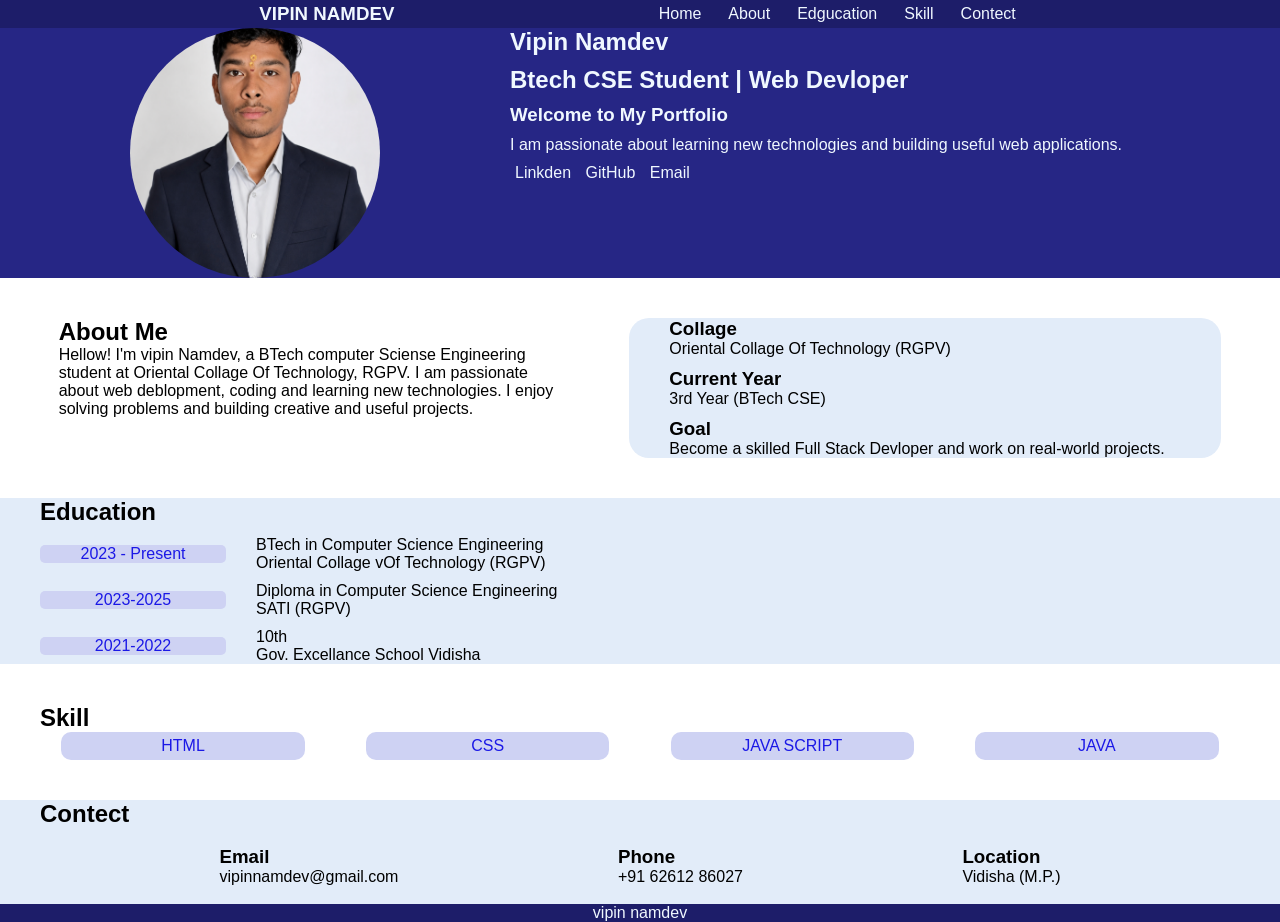
<file: index.html>
<!DOCTYPE html>
<html lang="en">

<head>
    <meta charset="UTF-8">
    <meta name="viewport" content="width=device-width, initial-scale=1.0">
    <title>Document</title>
    <link rel="styleSheet" href="style.css">

</head>

<body>
    <div class="container">


        <header>
            <h3>VIPIN NAMDEV</h3>
            <div class="nav">
                <a href="#home"> Home</a>
                <a href="#about"> About</a>
                <a href="#edgucation"> Edgucation</a>
                <a href="#skill"> Skill</a>
                <a href="#contect"> Contect</a>

            </div>
        </header>

        <section>
            <div class="home" id="home">
                <div class="profile">
                    <img src="myphoto.jpg.png">                </div>
                <div class="detail">
                    <h1>Vipin Namdev</h1>
                    <h2>Btech CSE Student | Web Devloper </h2>
                    <h3>Welcome to My Portfolio</h3>
                    <p>I am passionate about learning new technologies and building useful web applications.</p>
                    <div>
                        <a href="https://www.linkedin.com/in/vipin-namdev-89268a373?utm_source=share_via&utm_content=profile&utm_medium=member_android">Linkden</a>
                        <a href="https://github.com/vipinnamdev2005" target="_blank">GitHub</a>
                        <a href="mailto:vipinnamdev2005@gmail.com">Email</a>
                    </div>

                </div>
            </div>

            <div class="about" id="about">
                <div class="ab1">
                    <h2 class="">About Me</h2>
                    <p>Hellow! I'm vipin Namdev, a BTech computer Sciense Engineering student at Oriental Collage Of
                        Technology, RGPV. I am passionate about web deblopment, coding and learning new technologies. I
                        enjoy solving problems and building creative and useful projects. </p>
                </div>
                <div class="ab2">
                    <div>
                        <h3>Collage</h3>
                        <p>Oriental Collage Of Technology (RGPV)</p>
                    </div>
                    <div>
                        <h3>Current Year</h3>
                        <p>3rd Year (BTech CSE)</p>
                    </div>

                    <div>
                        <h3>Goal</h3>
                        <p>Become a skilled Full Stack Devloper and work on real-world projects. </p>
                    </div>




                </div>

            </div>

            <div class="edgucation" id="edgucation">
                <div class="ed">
                    <h2>Education</h2>
                    <div class="edDetail">
                        <p>2023 - Present</p>
                        <div>
                            <p class="bl">BTech in Computer Science Engineering</p>
                            <p>Oriental Collage vOf Technology (RGPV)</p>

                        </div>
                    </div>
                    <div class="edDetail">
                        <p>2023-2025</p>
                        <div class="edP">
                            <p class="bl">Diploma in Computer Science Engineering</p>
                            <p>SATI (RGPV)</p>

                        </div>
                    </div>
                    <div class="edDetail">
                        <p>2021-2022</p>
                        <div>
                            <p class="bl">10th</p>
                            <p>Gov. Excellance School Vidisha</p>

                        </div>
                    </div>


                </div>

            </div>

            <div class="skill" id="skill">
                <h2>Skill</h2>
                <div class="skD">
                    <p>HTML</p>
                    <p>CSS</p>
                    <p>JAVA SCRIPT</p>
                    <p>JAVA</p>
                </div>

            </div>

            <div class="contect" id="contect">
                <h2>Contect</h2>
                <div class="coD">
                    <div>
                        <a>
                            <h3>Email</h3>
                            <p>vipinnamdev@gmail.com</p>
                        </a>

                    </div>
                    <div>
                        <a>
                            <h3>Phone</h3>
                            <p>+91 62612 86027</p>
                        </a>

                    </div>
                    <div>
                        <a>
                            <h3>Location</h3>
                            <p>Vidisha (M.P.)</p>
                        </a>

                    </div>
                </div>
            </div>


        </section>

        <footer>
            <p>vipin namdev</p>
        </footer>

    </div>
</body>

</html>
</file>
<file: style.css>
* {
    margin: 0;
    padding: 0;
    text-decoration: none;
    font-family: 'Segoe UI', Tahoma, Geneva, Verdana, sans-serif;

}

section {
    display: flex;
    flex-direction: column;
    gap: 40px;

}

header,
footer {
    background: rgb(29, 29, 105);
    color: aliceblue;
    display: flex;
    align-items: center;
    justify-content: center;
    justify-content: space-evenly;
}

a {
    color: aliceblue;
    padding: 5px;
   

}

.nav {
    display: flex;
    gap: 17px;
}

.profile {
    width: 250px;
    aspect-ratio: 1;
    border-radius: 50%;
    overflow: hidden;
}

.profile img {
    width: 100%;
    aspect-ratio: 1;
    object-fit: cover;
}

.detail {
    width: 50%;
}

.home {
    display: flex;
    justify-content: space-evenly;
    min-width: 100px;
    background: rgb(38, 38, 133);
    color: aliceblue;

}

.about {
    display: flex;
    justify-content: center;
    justify-content: space-evenly;
}

.ab1,
.ab2 {
    width: 40%;
    height: 20%
}

.home>.detail,
.ab2 {
    display: flex;
    flex-direction: column;
    gap: 10px;
}

.ab2 {
    background: rgb(226, 236, 249);
    border-radius: 20px;
    padding: 0px 40px;
}

.edDetail {

    display: flex;
    gap: 30px;
    /* justify-content: center;  */
    align-items: center;

}

.edDetail>p {
    /* border: 2px solid black; */
    background: rgb(206, 210, 243);
    color: rgb(27, 24, 230);
    /* padding: 2px 8px; */
    width: 15%;
    text-align: center;
    border-radius: 5px;
    ;

}

.edgucation {
    background: rgb(226, 236, 249);
}

.ed {
    margin-left: 40px;
    gap: 10px;
    display: flex;
    flex-direction: column;
}

.skD {
    display: flex;
    justify-content: space-evenly;

}

.skD p {

    width: 19%;
    border-radius: 10px;
    text-align: center;
    padding: 5px 0px;
    background: rgb(206, 210, 243);
    color: rgb(27, 24, 230);


}

.skill h2 , .contect h2 {
    margin-left: 40px;
}

.contect a {
    color: black;
    border: none;
}
.contect{
     background: rgb(226, 236, 249);
}

.coD {

    display: flex;
    justify-content: space-evenly;
}
a:hover{
    color: blue;
    background: white;
    border: none;
    border-radius: 7px;
}
.contect a:hover{
        background: transparent;

}
</file>
